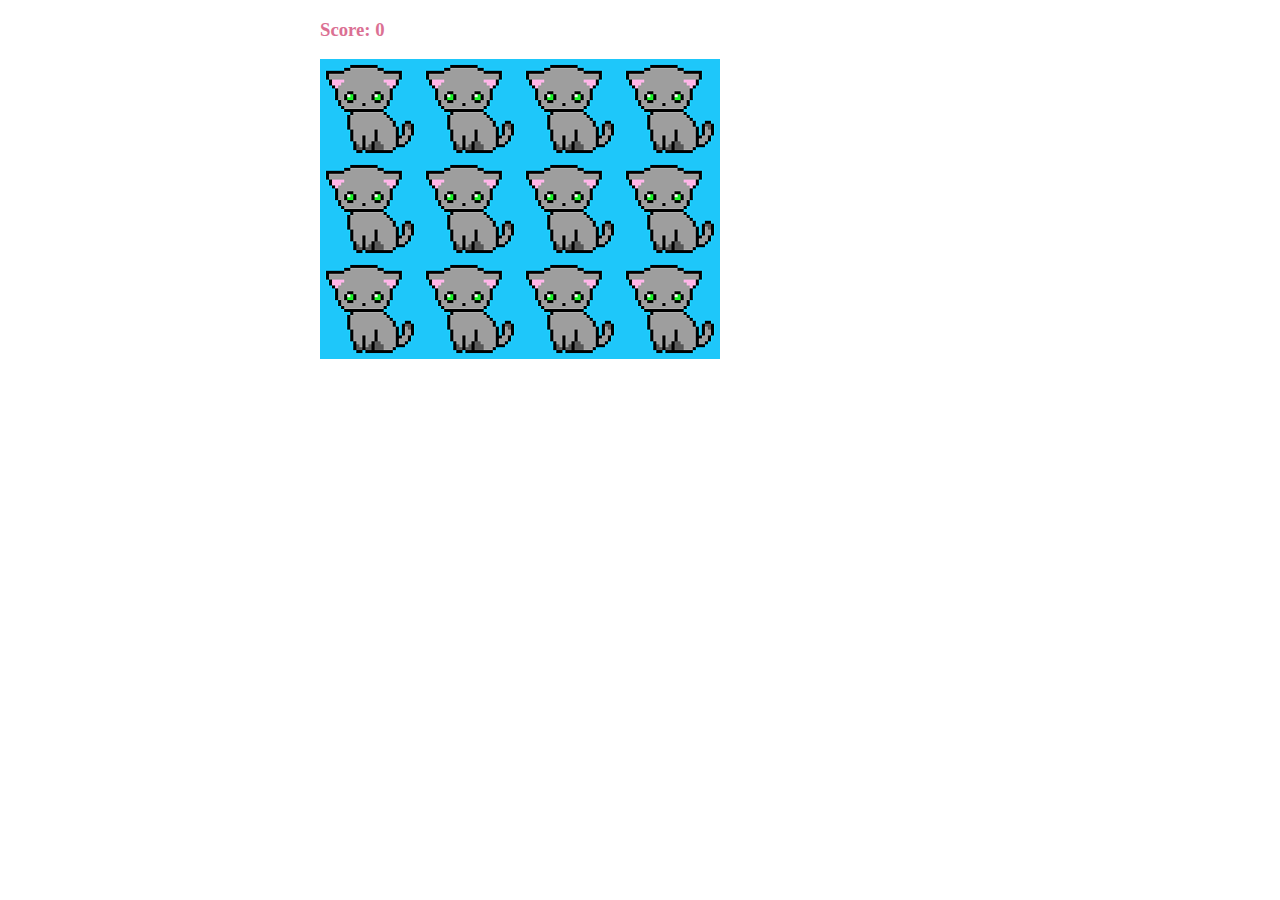
<file: 1-Memory Game/index.html>
<!DOCTYPE html>
<html>
    <head>
        <meta chrset="UTF-8">
        <title>Memory Game</title>
        <link rel="stylesheet" href="style.css">
        <script src="script.js" charset="utf-8"></script>
    </head>
    <body>

        <div class="bk-color">
        <h3>Score:<span id="result"> 0</span> </h3>
        <div class="grid"></div>
        </div>

    </body>
</html>
</file>
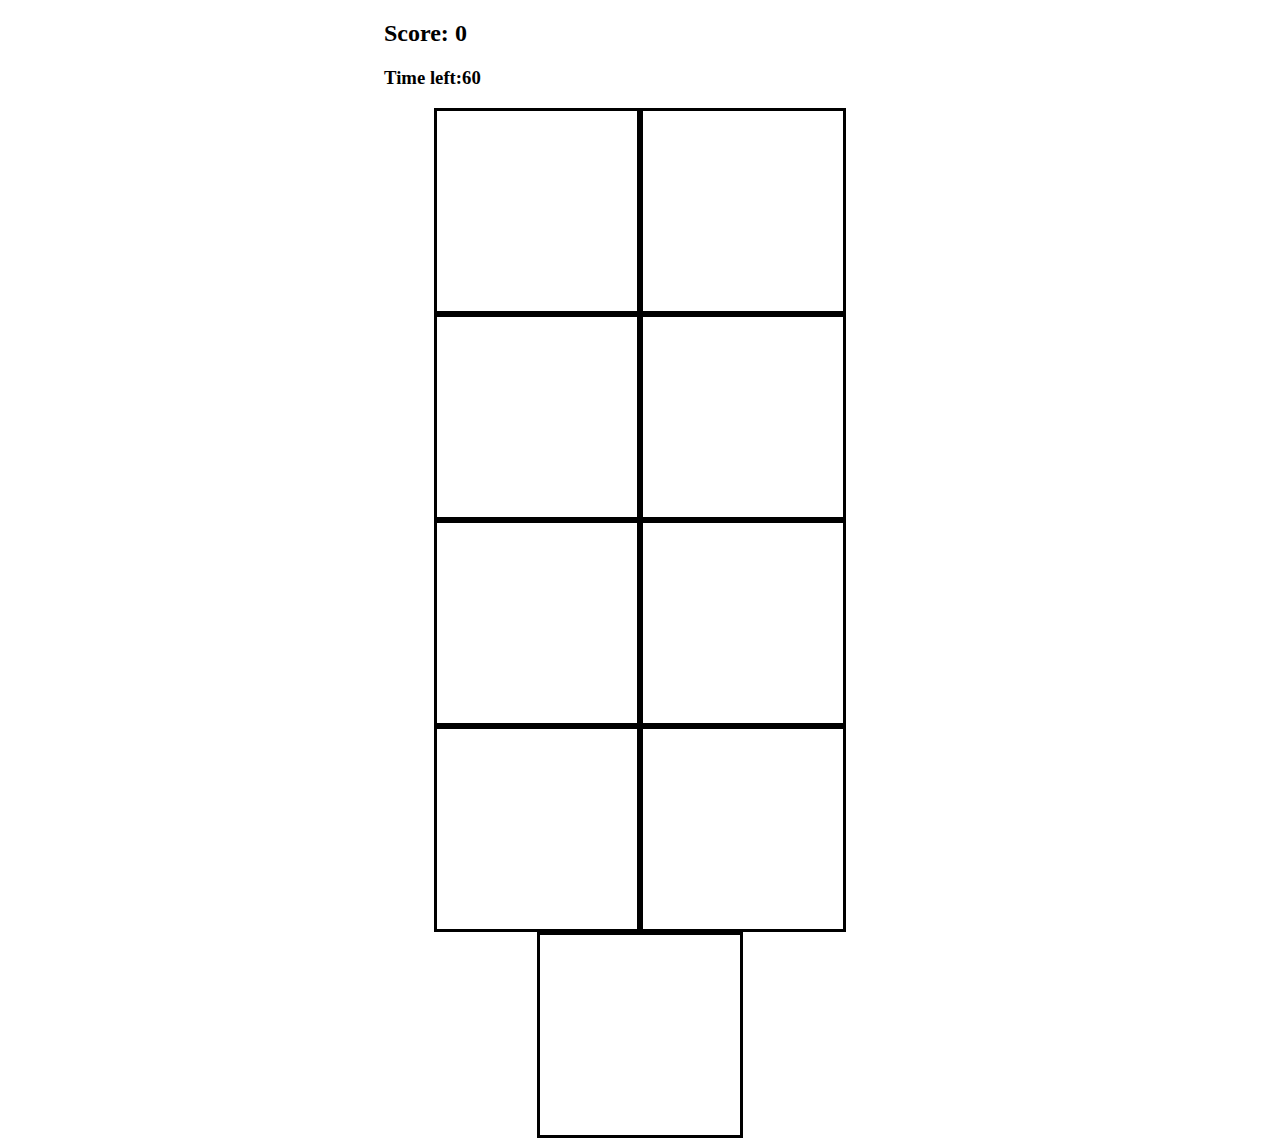
<file: 2-whack a mole/index.html>
<!DOCTYPE html>
<html lang="en">
<head>
    <meta charset="UTF-8">
    <title>Whack a mole</title>
    <link rel="stylesheet" href="style.css">
</head>
<body>

    <h2>Score: <span id="score">0</span></h2>
    <h3>Time left:<span id="time-left">60</span></h3>    
    
    <div class="grid">
        <div class="square" id="1"></div>
        <div class="square" id="2"></div>
        <div class="square" id="3"></div>
        <div class="square" id="4"></div>
        <div class="square" id="5"></div>
        <div class="square" id="6"></div>
        <div class="square" id="7"></div>
        <div class="square" id="8"></div>
        <div class="square" id="9"></div>

    </div>

    <script src="app.js" charset="utf-8"></script>

</body>
</html>
</file>
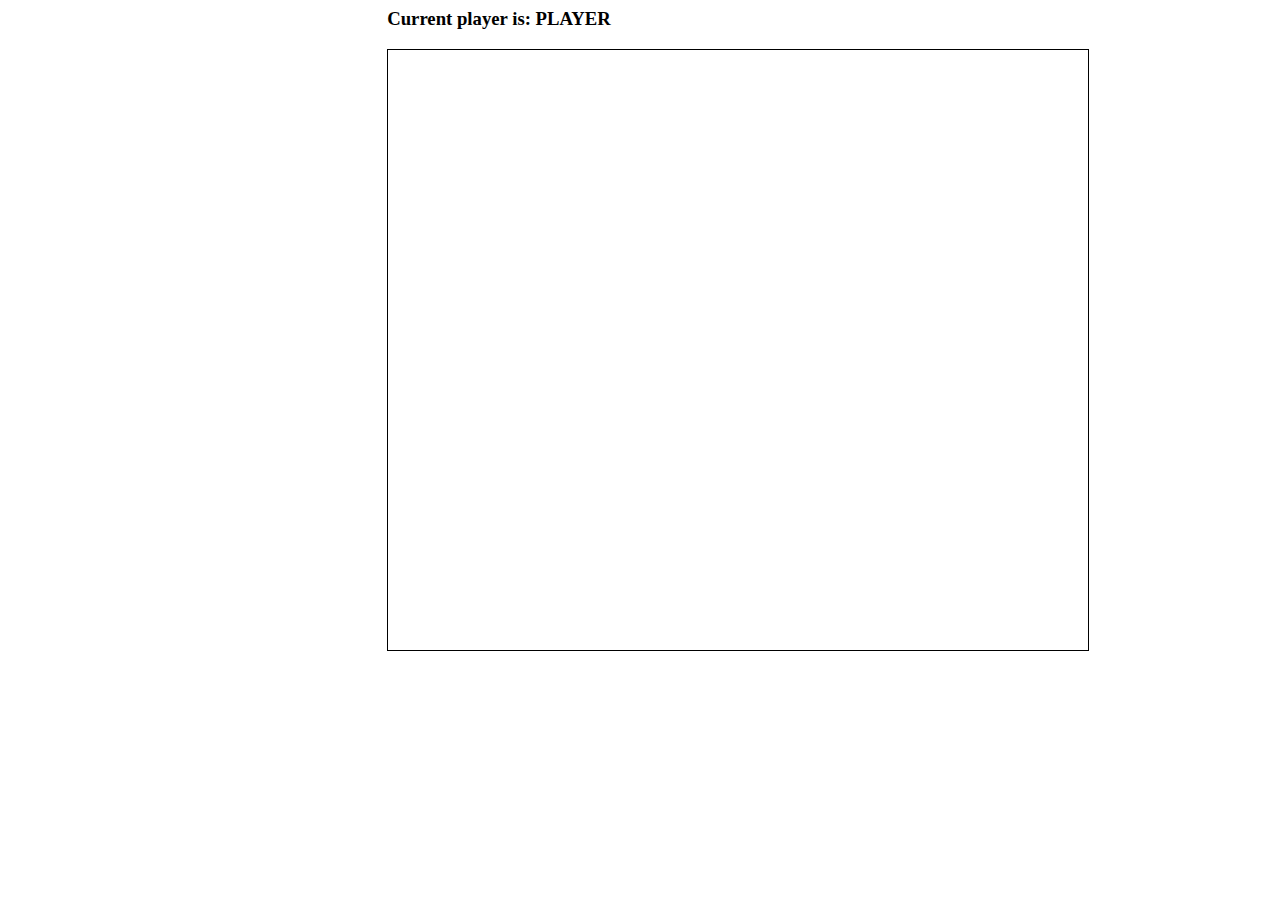
<file: 3-Connect Four/index.html>
<html>
    <head>
        <meta charset="utf-8">
        <title>Connect four</title>
        <link rel="stylesheet" href="style.css">
        <script src="app.js" charset="utf-8"></script>
    </head>
    <body>

    <h3 style="margin-left: 30%;">Current player is: PLAYER <span id="Current-player"></span></h3>
    <h3 id="result" style="margin-left: 30%;"></h3>

    <div class="grid">
       
        <div></div>
        <div></div>
        <div></div>
        <div></div>
        <div></div>
        <div></div>
        <div></div>
        <div></div>
        <div></div>
        <div></div>
        <div></div>
        <div></div>
        <div></div>
        <div></div>
        <div></div>
        <div></div>
        <div></div>
        <div></div>
        <div></div>
        <div></div>
        <div></div>
        <div></div>
        <div></div>
        <div></div>
        <div></div>
        <div></div>
        <div></div>
        <div></div>
        <div></div>
        <div></div>
        <div></div>
        <div></div>
        <div></div>
        <div></div>
        <div></div>
        <div></div>
        <div></div>
        <div></div>
        <div></div>
        <div></div>
        <div></div>
        <div></div>
        <div class="taken"></div>
        <div class="taken"></div>
        <div class="taken"></div>
        <div class="taken"></div>
        <div class="taken"></div>
        <div class="taken"></div>
        <div class="taken"></div>



    </div>


    </body>
</html>
</file>
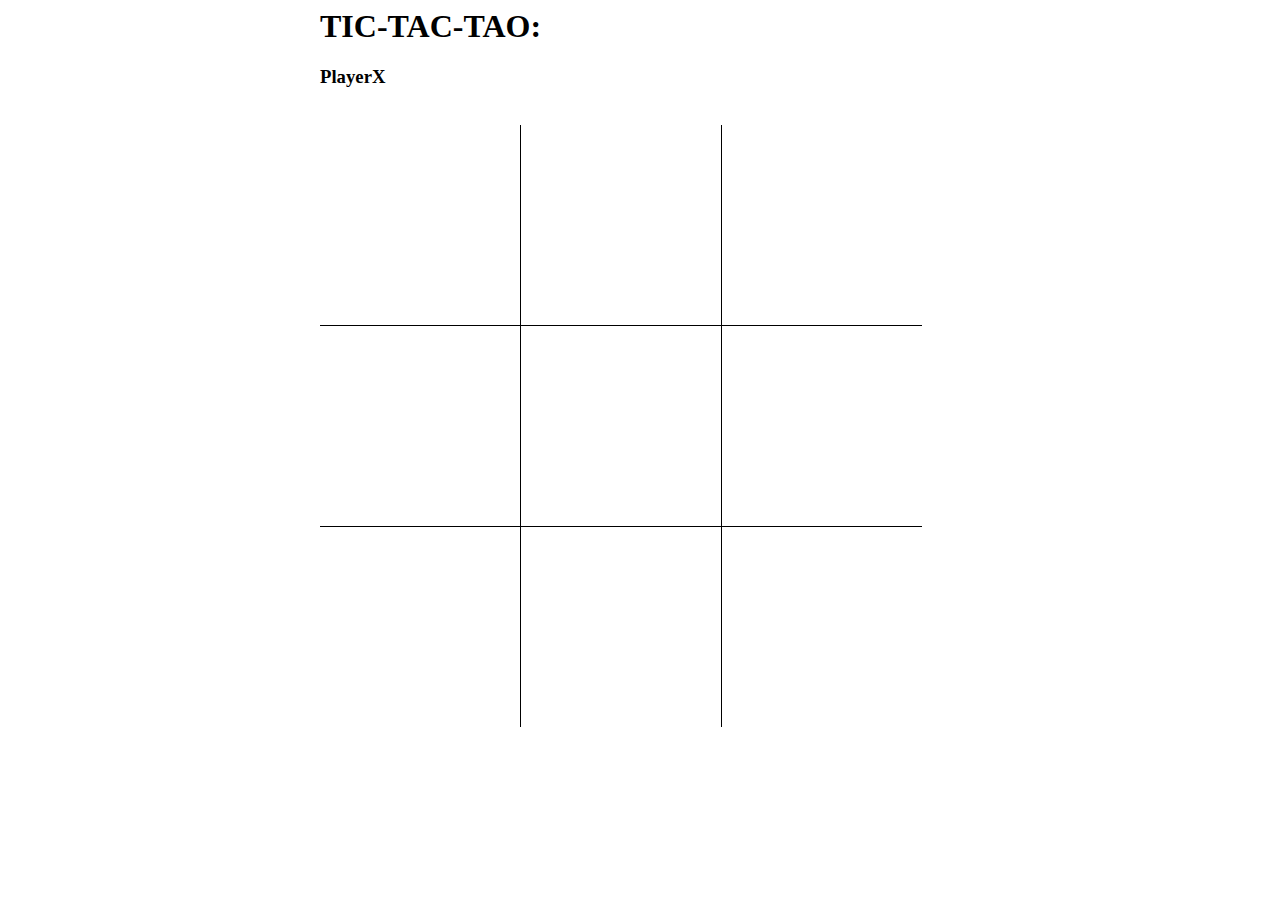
<file: 4-Tic-Tac-Tao/index.html>
<html lang="Eng">
    <head>
        <meta charset="utf-8"> 
        <title>Tic-Tac-Tao</title>
        <link rel="stylesheet" href="style.css">
        <script src="app.js"></script>
    </head>
    <body>
        <h1>TIC-TAC-TAO:</h1>
        <h3>PlayerX</h3>
        <br>
        <div class="grid">

            <div></div>
            <div></div>
            <div></div>
            <div></div>
            <div></div>
            <div></div>
            <div></div>
            <div></div>
            <div></div>

        </div>

    </body>
</html>
</file>
<file: 1-Memory Game/style.css>
body{
    margin-right: 25%;
    margin-left: 25%;
}

h3 {
    z-index: 1px;
    color: palevioletred;
}

.grid{
    z-index: 1px;
    display: flex;
    flex-wrap: wrap;
    height:300px ;
    width: 400px;
}
</file>
<file: 2-whack a mole/style.css>
body{
    margin-left: 30%;
    margin-right: 30%;
    
}

.square{
    width: 200px;
    height: 200px;
    border: solid;
    border-color: black;
}

.grid{
    display: flex;
    flex-wrap: wrap;
    justify-content: center;
    align-content: center;

}

.mole {
    background-image: url('images/frog.gif');
    background-size: cover;
}
</file>
<file: 3-Connect Four/style.css>
.grid {
    border: 1px solid;
    display: flex;
    flex-wrap: wrap;
    height: 600px;
    width: 700px;
    margin-left: 30%;
}
.grid div  {
    height: 100px;
    width: 100px;

}

.player-one {
    background-color: red;
    border-radius: 10px;
}

.player-two {
    background-color: blue;
    border-radius: 10px
}

#result {
    color: green;
}
</file>
<file: 4-Tic-Tac-Tao/style.css>
body{
    margin-right: 25%;
    margin-left: 25%;
}

.grid{
    display: flex;
    flex-wrap: wrap;
    justify-content: space-between;
    align-content: space-between;
    width: 602px;
    height:602px;
    background-color: black;
}

.grid div{
    background-color: white;
    height: 200px;
    width: 200px;
    
  
}

.PlayerX{
    background-image: url('X.png');
}

.PlayerO{
    background-image: url('O.png');
}
</file>
